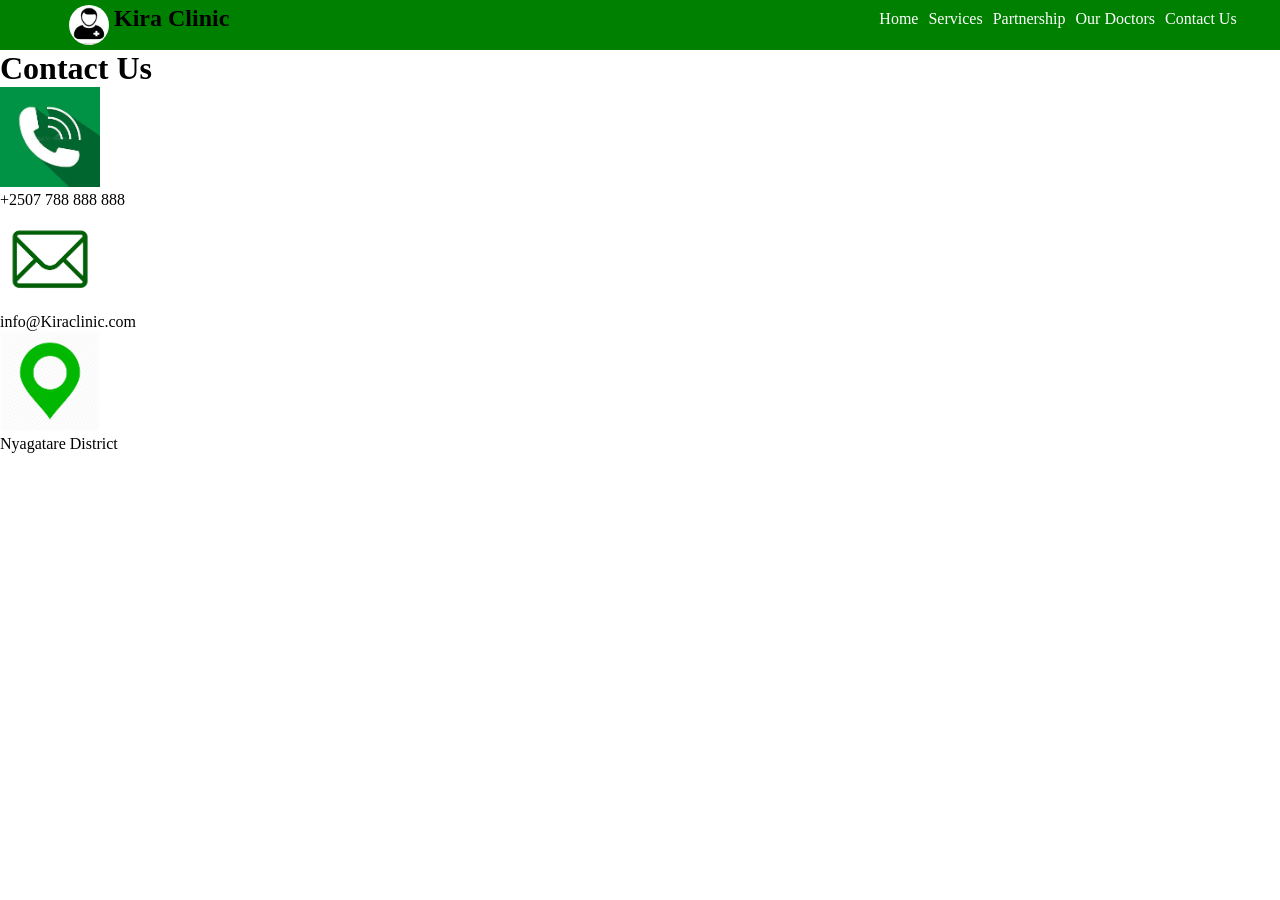
<file: KIRA CLINIC/contact.html>
<!DOCTYPE html>
<html lang="en">
<head>
    <meta charset="UTF-8">
    <meta name="viewport" content="width=device-width, initial-scale=1.0">
    <title>Kira Clinic</title>
    <link rel="stylesheet" href="style.css">
</head>
<body>
    <nav>
        <div class="left-nav">
           <img src="images/logo.jpg" alt="Clinic logo"> 
           <h1>Kira Clinic</h1>
        </div>

        <div class="right-nav">
            <a href="index.html">Home</a>
            <a href="services.html">Services</a>
            <a href="part.html">Partnership</a>
            <a href="doctors.html">Our Doctors</a>
            <a href="contact.html">Contact Us</a>
        </div>
    </nav>

         <h1 class="contact">Contact Us</h1>


    <div class="contact">
        <img src="images/phone.jpg" alt=""height="100" width="100">
        <div class="phone">
            <p>+2507 788 888 888</p>
        </div>
         <img src="images/email.png" alt=""height="100" width="100">
        <div class="Email">
            <p>info@Kiraclinic.com</p>
        </div>   <img src="images/location.png" alt=""height="100" width="100">
        <div class="location">
            <p>Nyagatare District</p>
        </div>
    </div>

    </body>
</html>
</file>
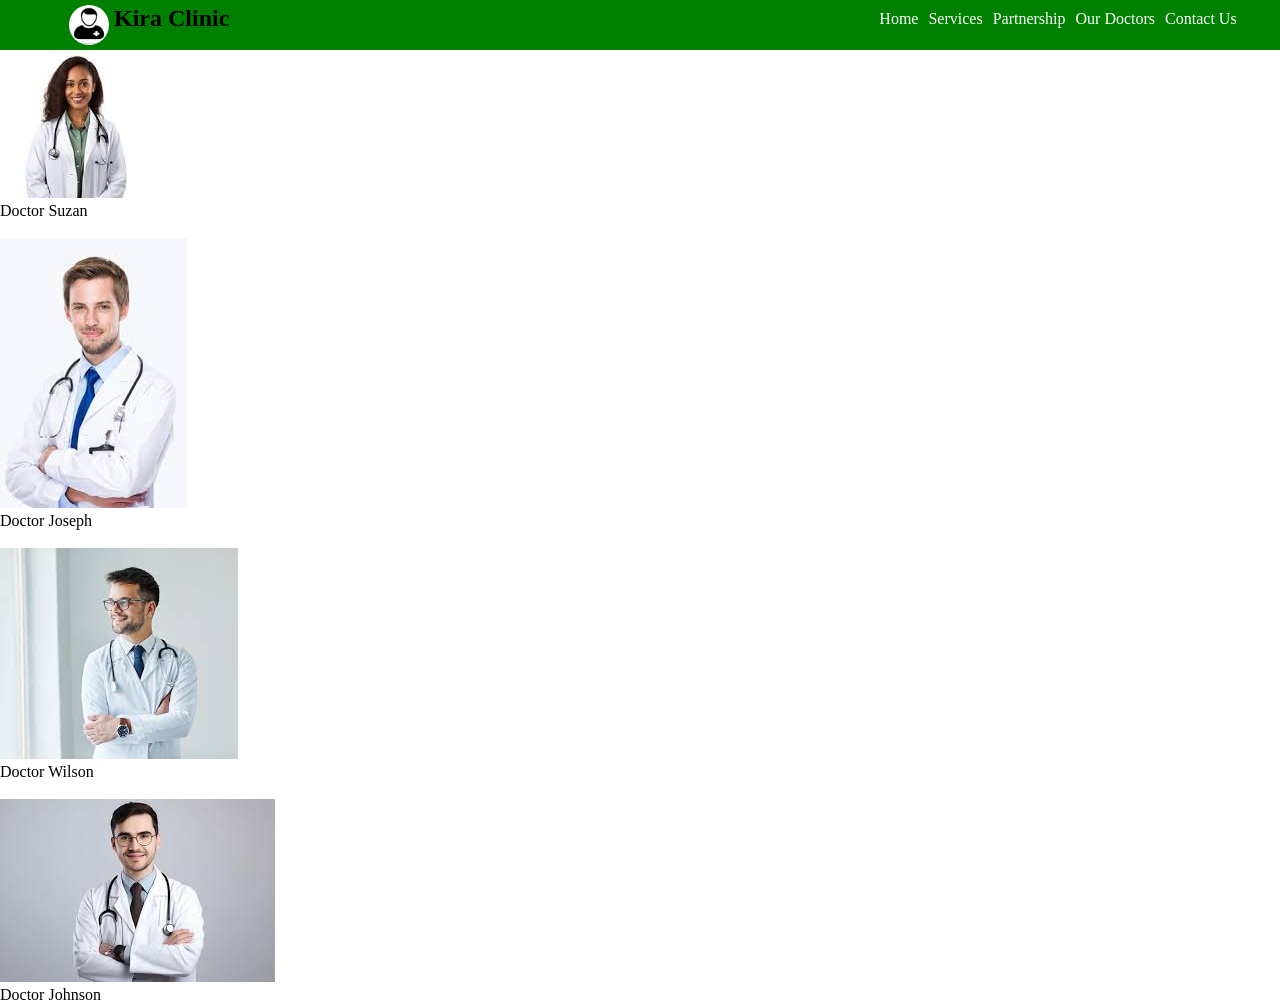
<file: KIRA CLINIC/doctors.html>
<!DOCTYPE html>
<html lang="en">
<head>
    <meta charset="UTF-8">
    <meta name="viewport" content="width=device-width, initial-scale=1.0">
    <title>Kira Clinic</title>
    <link rel="stylesheet" href="style.css">
</head>
<body>
    <nav>
        <div class="left-nav">
           <img src="images/logo.jpg" alt="Clinic logo"> 
           <h1>Kira Clinic</h1>
        </div>

        <div class="right-nav">
            <a href="index.html">Home</a>
            <a href="services.html">Services</a>
            <a href="part.html">Partnership</a>
            <a href="doctors.html">Our Doctors</a>
            <a href="contact.html">Contact Us</a>
        </div>
    </nav>
     <img src="images/doc.jpg" alt="Doctors">
     <p>Doctor Suzan</p> 
     <br>
     <img src="images/doc3.png" alt="Doctors">
     <p>Doctor Joseph</p> 
     <br>
     <img src="images/doc7.png" alt="Doctors">
     <p>Doctor Wilson</p>
      <br>
  <img src="images/doctor.jpg" alt="Doctors">
  <p>Doctor Johnson</p> 
    
</body></html>
</file>
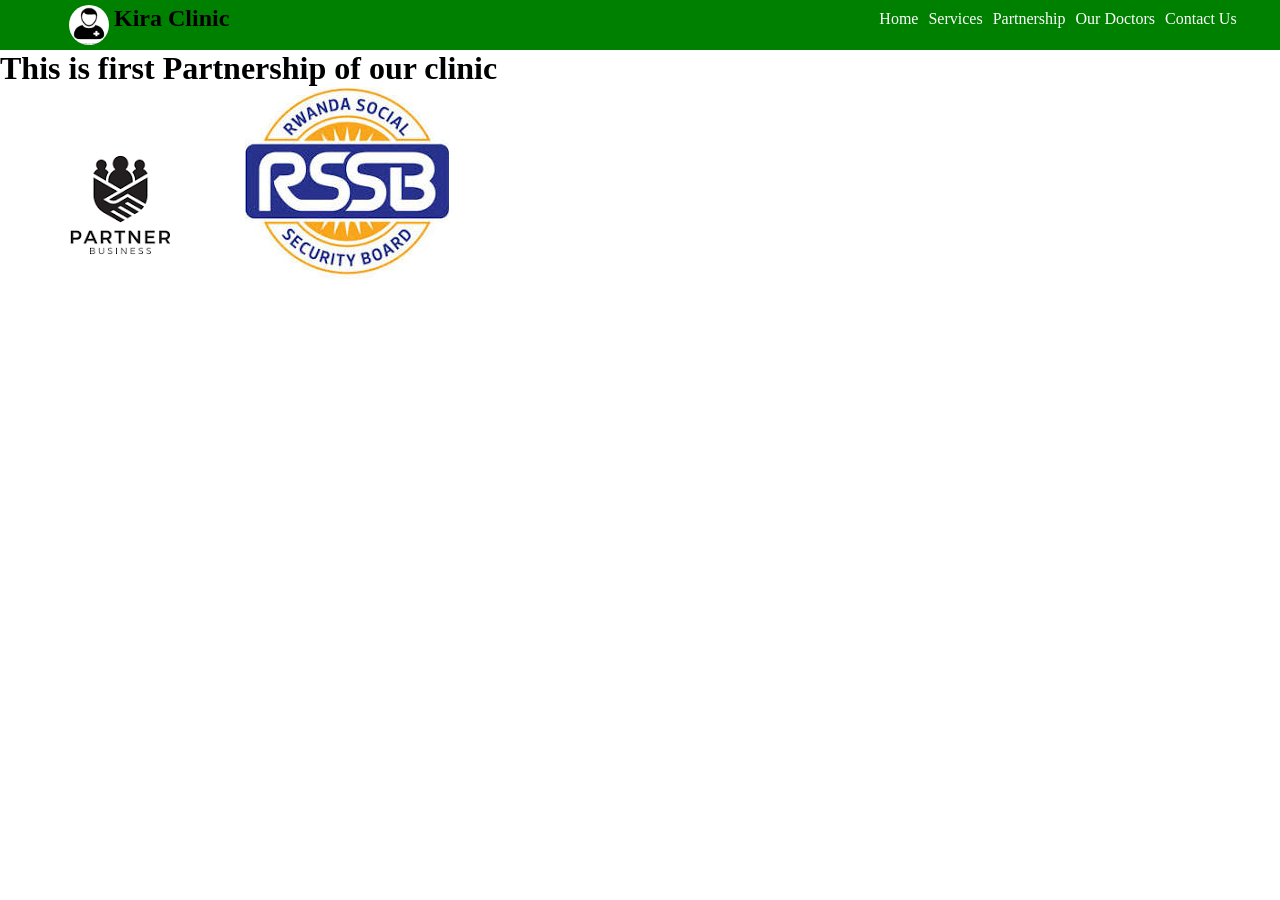
<file: KIRA CLINIC/part.html>
<!DOCTYPE html>
<html lang="en">
<head>
    <meta charset="UTF-8">
    <meta name="viewport" content="width=device-width, initial-scale=1.0">
    <title>Kira Clinic</title>
    <link rel="stylesheet" href="style.css">
</head>
<body>
    <nav>
        <div class="left-nav">
           <img src="images/logo.jpg" alt="Clinic logo"> 
           <h1>Kira Clinic</h1>
        </div>

        <div class="right-nav">
            <a href="index.html">Home</a>
            <a href="services.html">Services</a>
            <a href="part.html">Partnership</a>
            <a href="doctors.html">Our Doctors</a>
            <a href="contact.html">Contact Us</a>
        </div>
    </nav>
    <h1>This is first Partnership of our clinic</h1>
    <img src="images/par.jpg" alt="Partnership"> 
    <img src="images/rssb.jpg" alt="Partnership">
</body>
</html>
</file>
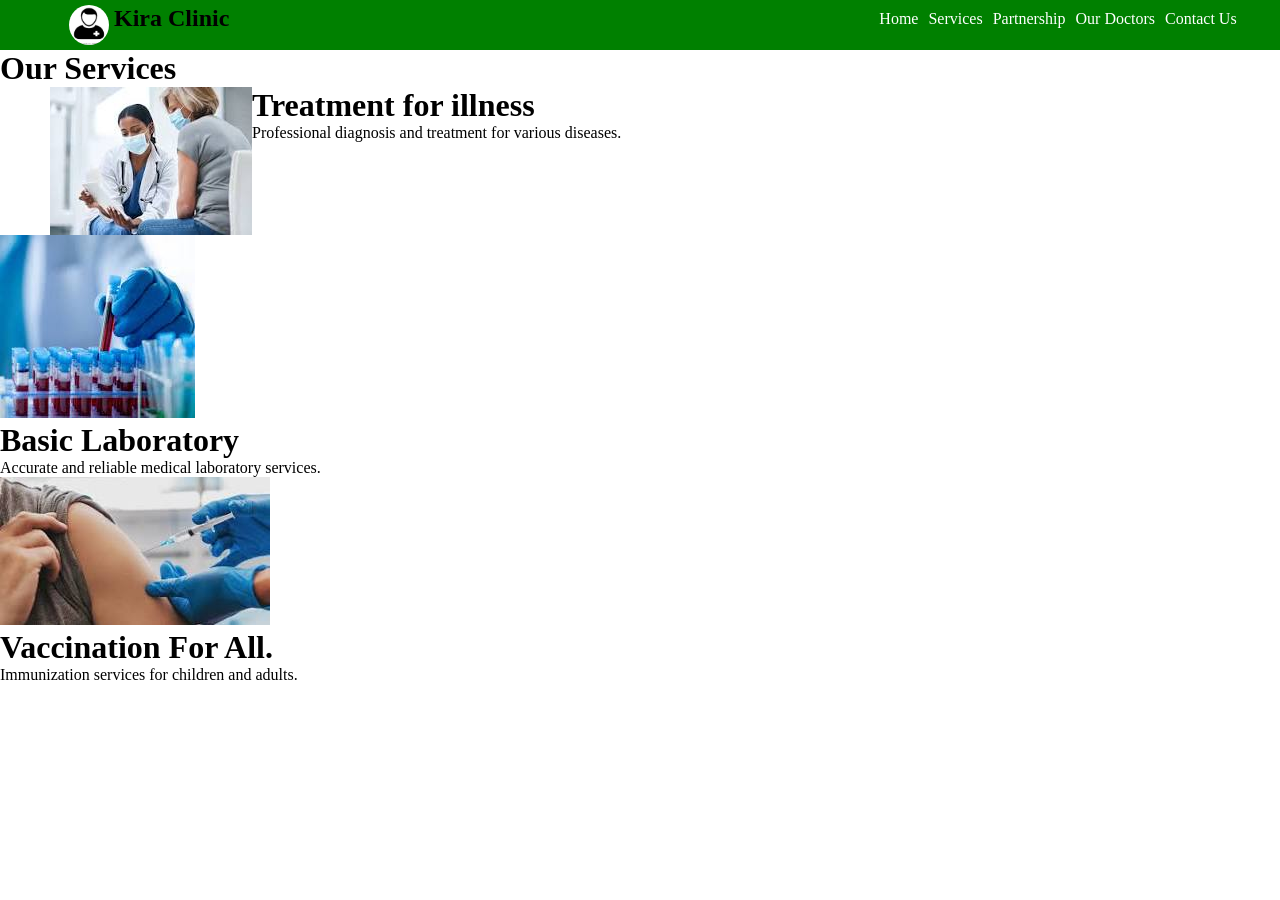
<file: KIRA CLINIC/services.html>
<!DOCTYPE html>
<html lang="en">
<head>
    <meta charset="UTF-8">
    <meta name="viewport" content="width=device-width, initial-scale=1.0">
    <title>Our Services</title>
    <link rel="stylesheet" href="style.css">
</head>
<body>
    <nav>
        <div class="left-nav">
           <img src="images/logo.jpg" alt="Clinic logo"> 
           <h1>Kira Clinic</h1>
        </div>

        <div class="right-nav">
            <a href="index.html">Home</a>
            <a href="services.html">Services</a>
            <a href="part.html">Partnership</a>
            <a href="doctors.html">Our Doctors</a>
            <a href="contact.html">Contact Us</a>
        </div>
    </nav>
    <h1 class="service-header">Our Services</h1>


    <div class="treatment">
        <img src="images/treat.jpg" alt=" Treatment For Illness">
        <div class="treatment-description">
            <h1>Treatment for illness</h1>
            <p>Professional diagnosis and treatment for various diseases.</p>
        </div>
    </div>


    <div class="laboratory">
        <img src="images/labo.jpg" alt=" microscope ">
        <div class="laboratory-description">
            <h1>Basic Laboratory</h1>
            <p>Accurate and reliable medical laboratory services.</p>
        </div>
    </div>


    <div class="vaccination">
        <img src="images/vac.jpg" alt="vaccination">
        <div class="vaccination-description">
            <h1>Vaccination For All.</h1>
            <p>Immunization services for children and adults.</p>
        </div>
    </div>


    <footer></footer>
</body>
</html>
</file>
<file: KIRA CLINIC/style.css>
*{
    margin: 0;
    padding: 0;
}
body{
    background-color: white;
}
nav{
    height: 50px;
    width: 100%;
    background-color: green;
    display: flex;

}
.left-nav{
    margin-left: 5%;
    padding: 5px;
    display: flex;
    
}
.left-nav img{
    width: 40px;
    height: 40px;
    border-radius: 50%;
}
.left-nav h1{
    margin-left: 5px;
    color: black;
    
}
.right-nav{
    display: flex;
    margin-left: 50%;
}
.right-nav a{
    text-decoration: none;
    color: white;
    margin: 5px;
    margin-top: 10px;
}
.right-nav a:hover{
    color: aqua;
    text-decoration: underline 5px white;
}
.container{
   background-image: url(images/doctor.jpg); 
   background-color: cadetblue;
    background-repeat: no-repeat;
    background-position: center;
    background-size: cover;
    width: 100%;
    height: 93vh;
    margin-top: 0;
    display: flex;
    justify-content: flex-end;
    align-items: center;
    flex-direction: column;
    padding-bottom: 20px;
}
.container button{
    height: 30px;
    width: 150px;
    background: transparent;
    border: 2px solid black;
    margin: 2px;
    border-radius: 10px;

}
.container button:hover{
    background-color: gray;
    height: 32px;
    width: 153px;
    border: 1px solid black;
}
.container h1{
    font-size: 50px;
}
.container p{
    font-size: 17px;
}

.treatment{
    margin-left: 50px;
    display: flex;
}
</file>
